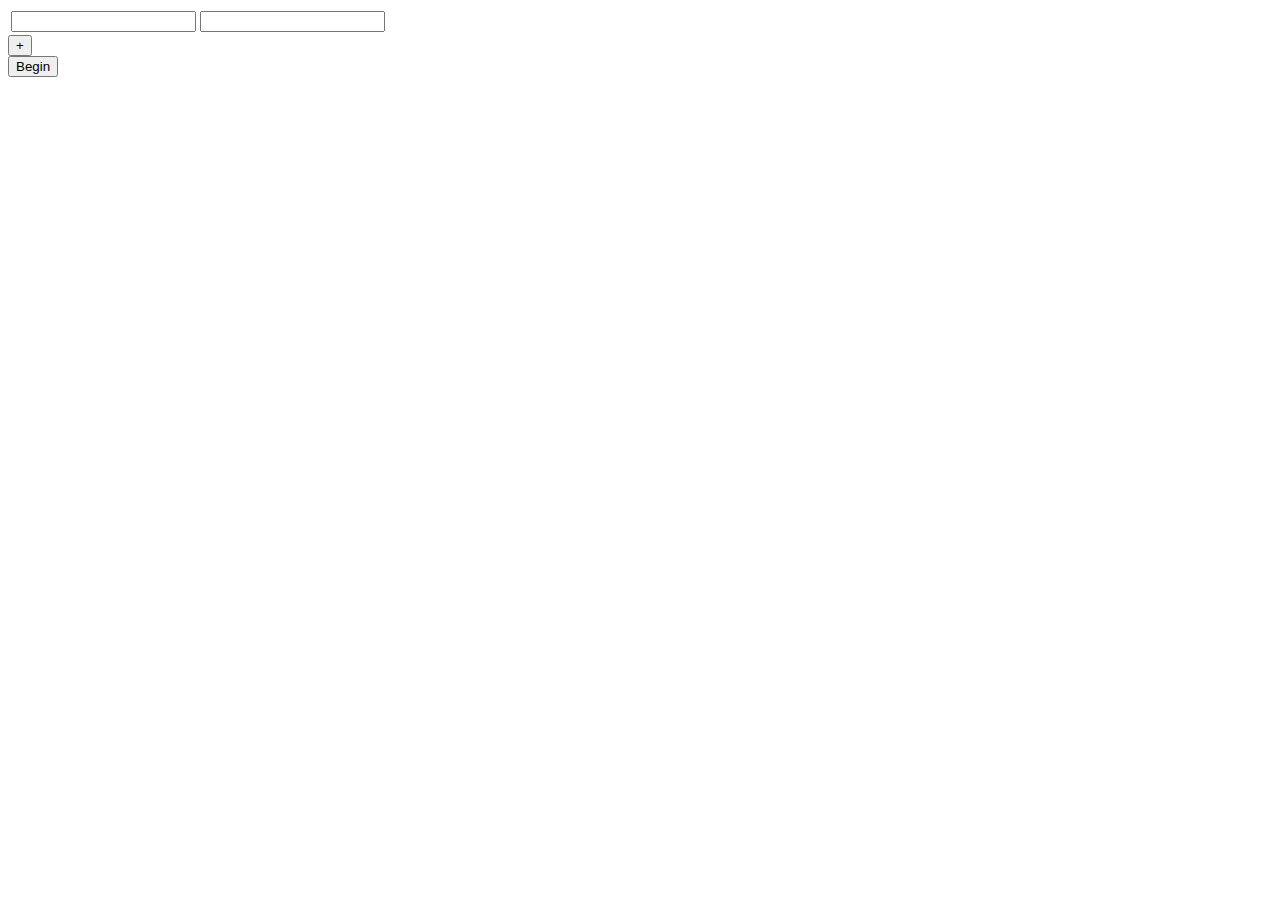
<file: index.html>
<!DOCTYPE html>
<html>
<script src="participantsScript.js"></script>
<body onload="addRow()">
<div>
	<table id="participants">
	</table>
	<button onclick="addRow()">+</button>
</div>
<button onclick="nextPage()">Begin</button>
<body>

</html>
</file>
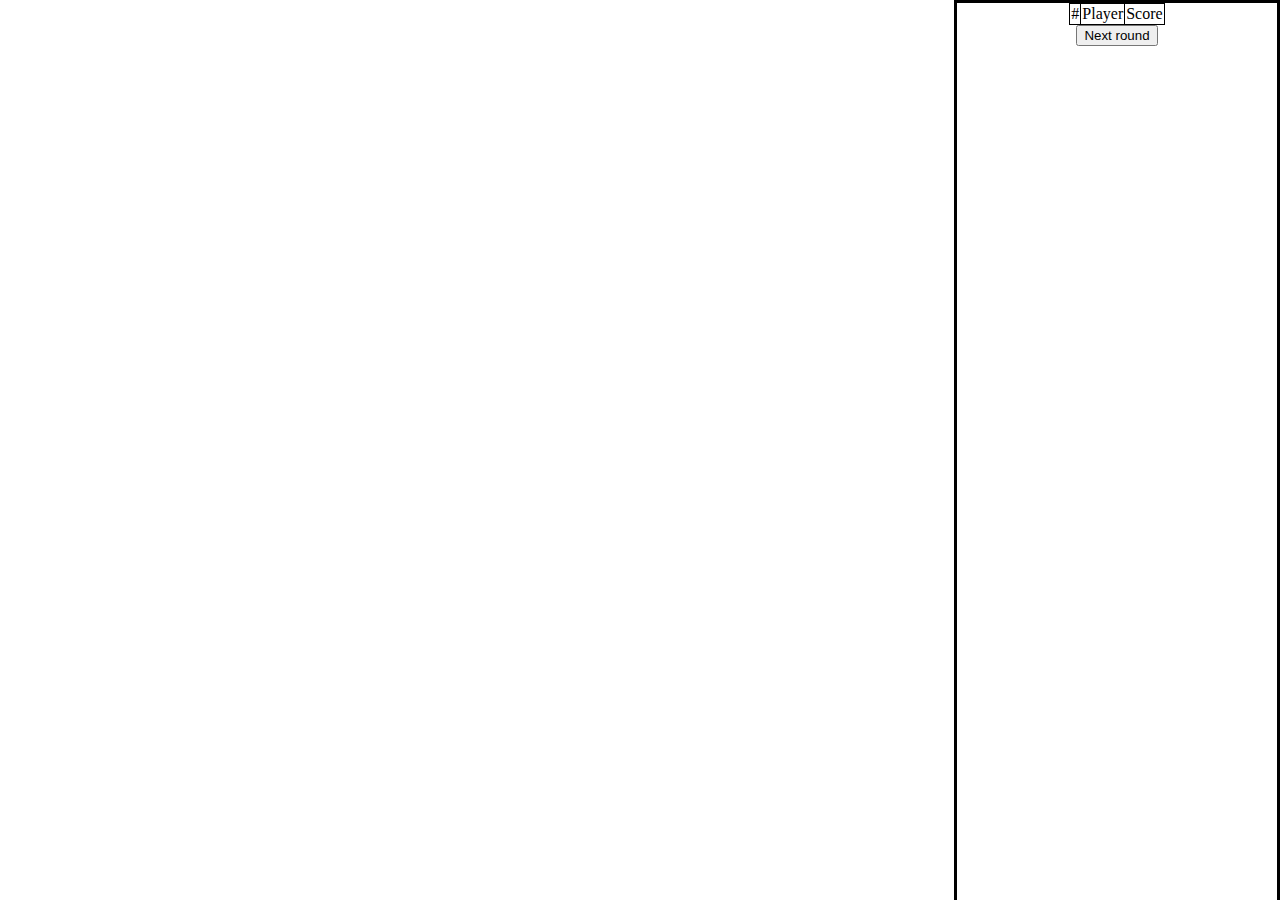
<file: tournament.html>
<!DOCTYPE html>
<html>
<link rel="stylesheet" href="style.css">
<body onload="NextRound()">
	<div id="board">
		<table id="roundTable">
		
		</table>
	</div>
	<div id="sidebar">
		<table id="leaderboard" class="borderedTable">
			<tr>
				<td>#</td>
				<td>Player</td>
				<td>Score</td>
			</tr>
		</table>
		<button id='nextRoundButton' onclick="NextRound()">Next round</button>
	</div>

</body>
<script src="tournamentScript.js"></script>
</html>
</file>
<file: style.css>
#sidebar{
  height: 100%; /* Full-height: remove this if you want "auto" height */
  width: 25%; /* Set the width of the sidebar */
  position: fixed; /* Fixed Sidebar (stay in place on scroll) */
  z-index: 1; /* Stay on top */
  top: 0; /* Stay at the top */
  right: 0;
  background-color: white; /* Black */
  border-style: solid;
  text-align: center;
  
}

#board{
	width: 75%;
	height: 100%;
	overflow: auto;
}

#roundTable{
	height: 100%;
	width: 100%;
}

#leaderboard{
	margin:auto;
	
}

.borderedTable{
	border-style:solid;
	border-collapse: collapse;
	border-width: 1px;
}

.borderedTable td{
	border-style:solid;
	border-width: 1px;
}

.borderedTable tr{
	border-style:solid;
	border-width: 1px;
}

.matchTable{
	width: 200px;
	overflow: hidden;
	text-align: center;
}

.matchTable input{
	width: 86%;
	margin: auto:
}

.leadercell{
	border-style:solid;
}
</file>
